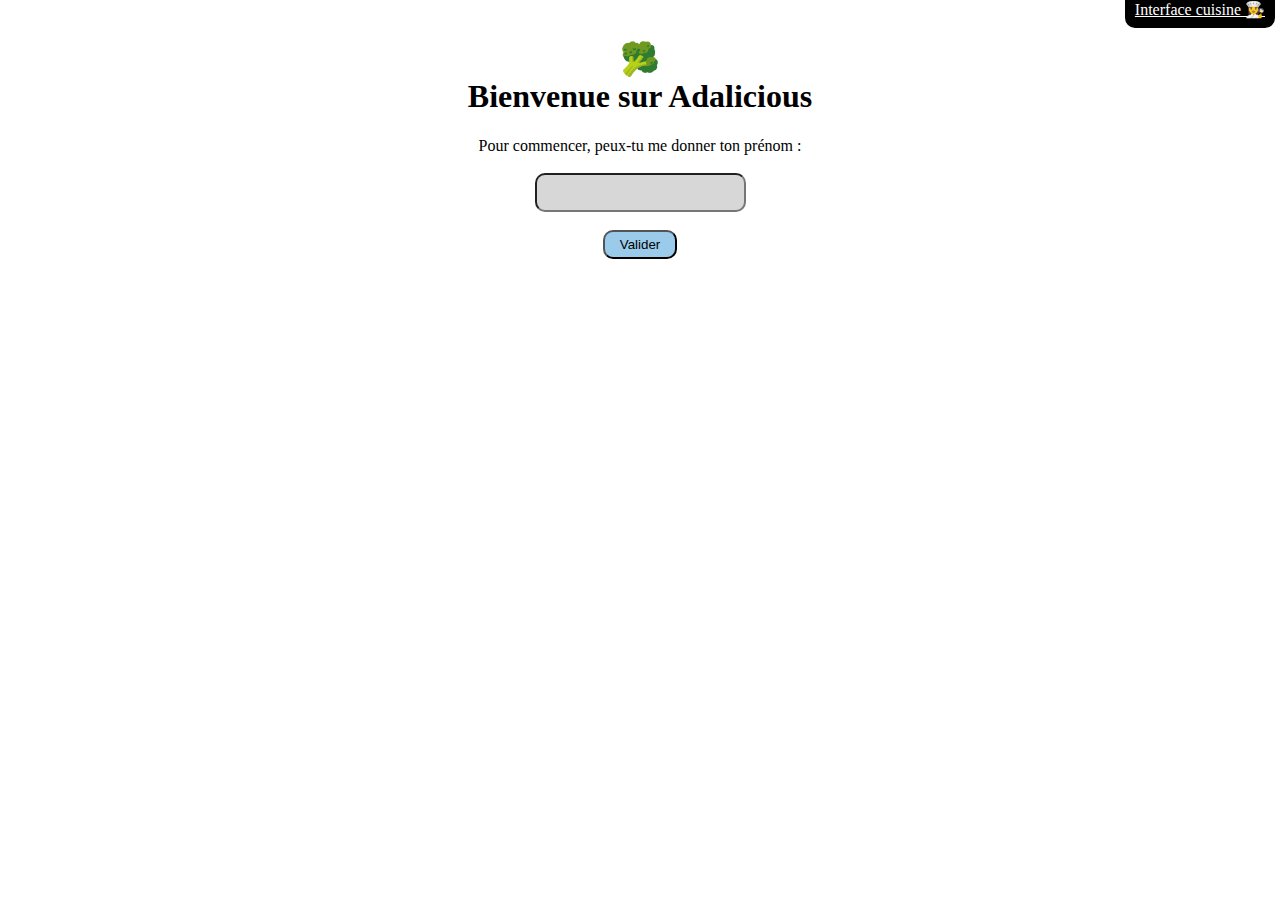
<file: index.html>
<!DOCTYPE html>
<html lang="fr">
<head>
    <meta charset="UTF-8">
    <meta name="viewport" content="width=device-width, initial-scale=1.0">
    <link rel="stylesheet" href="style.css">
    <script type="module" src="script.js"></script>
    <title>Document</title>
</head>
<body>
    <!-- PAGE D'ACCUEIL -->

    <div id="title_page">

        <div id="kitchen_interface_access">
            <a href="./kitchen_view.html">Interface cuisine 👩‍🍳</a>
        </div>
    
        <div id="title">
            <h1>🥦<br>
                Bienvenue sur Adalicious
            </h1>
        </div>
    
        <div>
            <label for="user_name">
                Pour commencer, peux-tu me donner ton prénom :<br><br>
                <input type="text" name="user_name" id="user_name"><br>
                <button type="submit" id="submit_name">Valider</button>
            </label>
        </div>

    </div>

    <!-- PAGE DE COMMANDE -->

    <div id="ordering_page">

        <div id="order_title">
            <h2>Adalicious 🥦</h2>
            <p id="hello_name">Bonjour cher.e gourmand</p>
        </div>
    
        <div id="dishes_div">
            <!-- Plats intégrés via JS -->
        </div>

    </div>

    <div id="waiting_page">

        <div id="waiting_title">
            <h2>Adalicious 🥦</h2>
            <p id="thanks_name">Merci pour ta commande cher.e gourmand</p>
        </div>

        <div>
            <h2>Suivi :</h2>

            <div id="order_status">
                <p class="status_text">En préparation</p>
                <p class="dish_waiting_img">🍫</p>
                <p class="dish_name_status">Back-End Brownie</p>
            </div>
        </div>

    </div>
</body>
</html>
</file>
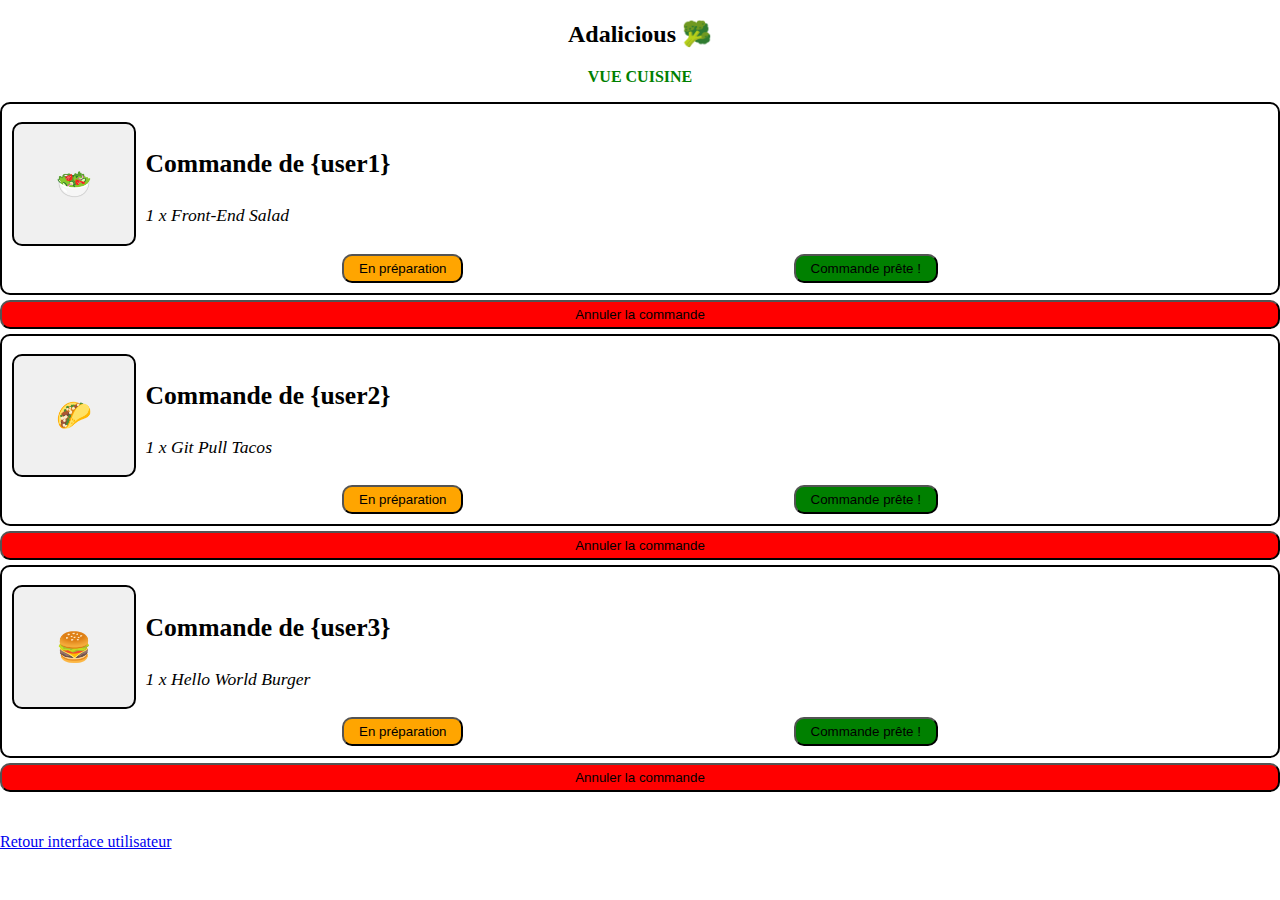
<file: kitchen_view.html>
<!DOCTYPE html>
<html lang="en">
<head>
    <meta charset="UTF-8">
    <meta name="viewport" content="width=device-width, initial-scale=1.0">
    <link rel="stylesheet" href="style.css">
    <script defer src="script.js"></script>
    <title>Adalicious - Vue cuisine</title>
</head>
<body>
    <div id="kitchen_title">
        <h2>Adalicious 🥦</h2>
        <p class="green">VUE CUISINE</p>
    </div>

    <div id="orders_from_users">
        <div class="user_orders">
            <div class="img_name_description">
                <div class="image">
                    <p class="dish_img">🥗</p>
                </div>
                <div class="dish">
                    <h3 class="dish_name">Commande de {user1}</h3>
                    <p class="dish_description">1 x Front-End Salad</p>
                </div>
            </div>
            <div class="buttons_div">
                <button class="order_in_progress_button">En préparation</button>
                <button class="order_ready_button">Commande prête !</button>
            </div>
        </div>
        <button class="delete_order_button">Annuler la commande</button>

        <div class="user_orders">
            <div class="img_name_description">
                <div class="image">
                    <p class="dish_img">🌮</p>
                </div>
                <div class="dish">
                    <h3 class="dish_name">Commande de {user2}</h3>
                    <p class="dish_description">1 x Git Pull Tacos</p>
                </div>
            </div>
            <div class="buttons_div">
                <button class="order_in_progress_button">En préparation</button>
                <button class="order_ready_button">Commande prête !</button>
            </div>
        </div>
        <button class="delete_order_button">Annuler la commande</button>

        <div class="user_orders">
            <div class="img_name_description">
                <div class="image">
                    <p class="dish_img">🍔</p>
                </div>
                <div class="dish">
                    <h3 class="dish_name">Commande de {user3}</h3>
                    <p class="dish_description">1 x Hello World Burger</p>
                </div>
            </div>
            <div class="buttons_div">
                <button class="order_in_progress_button">En préparation</button>
                <button class="order_ready_button">Commande prête !</button>
            </div>
        </div>
        <button class="delete_order_button">Annuler la commande</button>
    </div>
    <br><br>
    <a href="./index.html">Retour interface utilisateur</a>

</body>
</html>
</file>
<file: style.css>
body {
    margin: 0;
    padding: 0;
}

/* *** ACCES INTERFACE CUISINE *** */
#kitchen_interface_access {
    width: 100%;
    text-align: right;
}
#kitchen_interface_access a {
    margin: 5px;
    padding: 10px;
    border-radius: 10px;
    background-color: black;
    color: white;
}

/* *** TITRE ACCUEIL *** */
h1 {
    text-align: center;
}
label {
    display: flex;
    flex-direction: column;
    align-items: center;
    width: 100%;
}
#user_name {
    background-color: rgb(215, 215, 215);
    border-radius: 10px;
    padding: 10px 15px;
}
#submit_name, .order_button {
    background-color: rgb(154, 203, 235);
    border-radius: 10px;
    padding: 5px 15px;
}

/* *** COMMANDE *** */
#ordering_page {
    display: none;
    flex-direction: column;
}
#order_title {
    margin: 20px;
    font-size: 1.4em;
}
.dish_div {
    display: flex;
    flex-direction: column;
    border: solid 2px black;
    border-radius: 10px;
    margin: 10px;
    padding: 10px;
    max-width: 800px;
}
.img_name_description {
    display: flex;
    align-items: center;
}
.image {
    display: flex;
    justify-content: center;
    align-items: center;
    border: solid 2px black;
    border-radius: 10px;
    background-color: rgb(240, 240, 240);
    padding: 15px;
    font-size: 1.8em;
    width: 7vw;
    height: 7vw;
}
.dish {
    padding: 10px;
}
.dish_name {
    font-size: 1.6em;
}
.dish_description {
    font-size: 1.1em;
    font-style: italic;
}
.button_div {
    display: flex;
    justify-content: flex-end;
}

/* *** SUIVI DE LA COMMANDE *** */
#waiting_page {
    display: none;
}
#order_status {
    display: flex;
    flex-direction: column;
    align-items: center;
    border: solid 2px black;
    border-radius: 10px;
    background-color: rgb(240, 240, 240);
}
.status_text {
    color: green;
    font-weight: bold;
    font-size: 1.5em;
}
.dish_waiting_img {
    border: solid 2px green;
    border-radius: 10px;
    background-color: rgb(240, 240, 240);
    padding: 15px;
    font-size: 2em;
    margin: 0;
}
.dish_name_status {
    font-size: 1.1em;
}

/* *** INTERFACE CUISINE *** */
#kitchen_title {
    text-align: center;
}
.green {
    color: green;
    font-weight: bold;
}
.user_orders {
    display: flex;
    flex-direction: column;
    border: solid 2px black;
    border-radius: 10px;
    padding: 10px;

}
.buttons_div {
    display: flex;
    justify-content: space-evenly;
}
.order_in_progress_button, .order_ready_button {
    border-radius: 10px;
    padding: 5px 15px;
}
.order_in_progress_button {
    background-color: orange;
}
.order_ready_button {
    background-color: green;
}
.delete_order_button {
    background-color: red;
    border-radius: 10px;
    width: 100%;
    margin: 5px 0px;
    padding: 5px;
}
</file>
